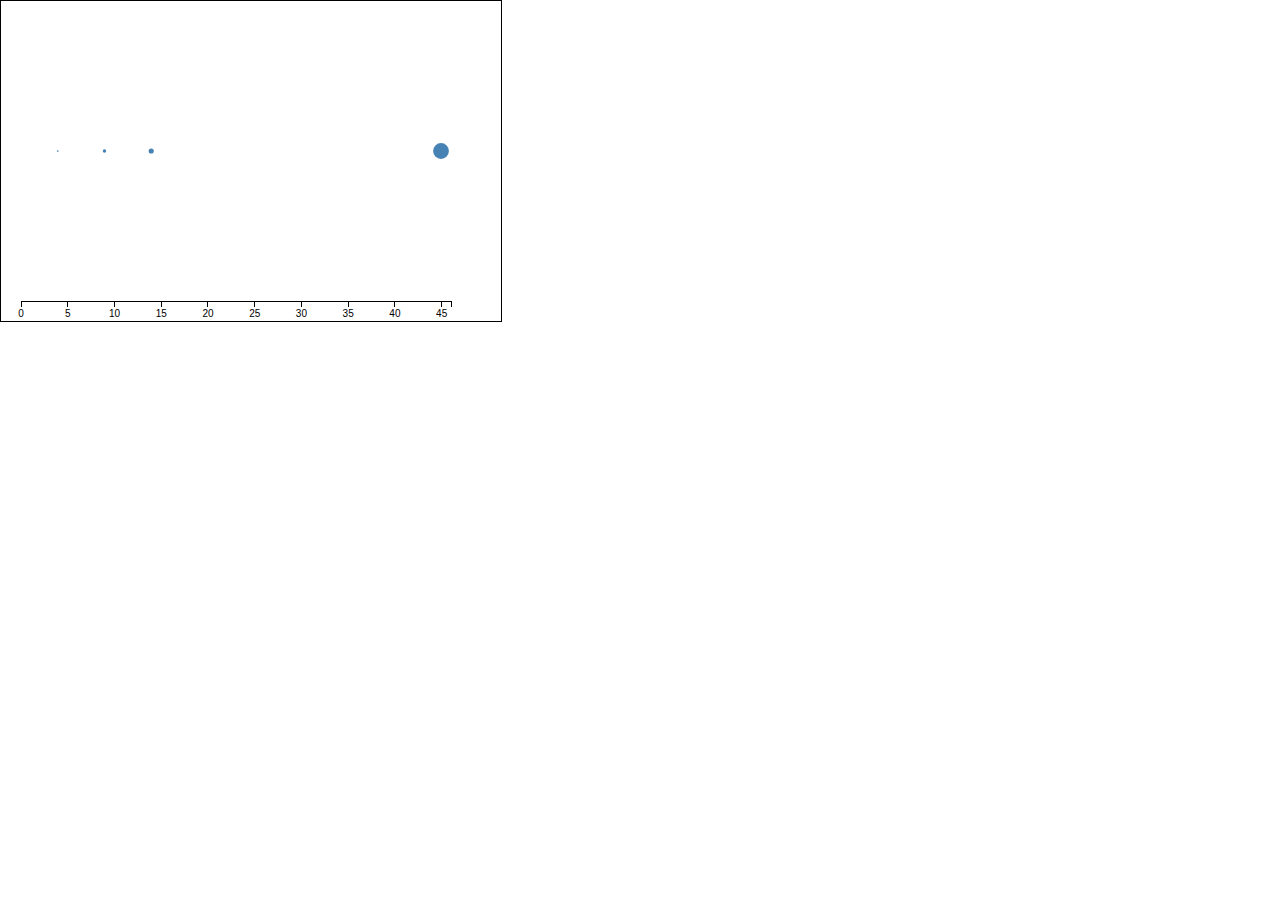
<file: index.html>
<html>
<head>
  <title></title>
  <meta charset="utf-8">
  <script src="d3.v3.min.js"></script>
  <link rel="stylesheet" href="styles.css">
</head>
<body>
<svg class="chart"></svg>
</body>
<script src="test.js"></script>
</html>
</file>
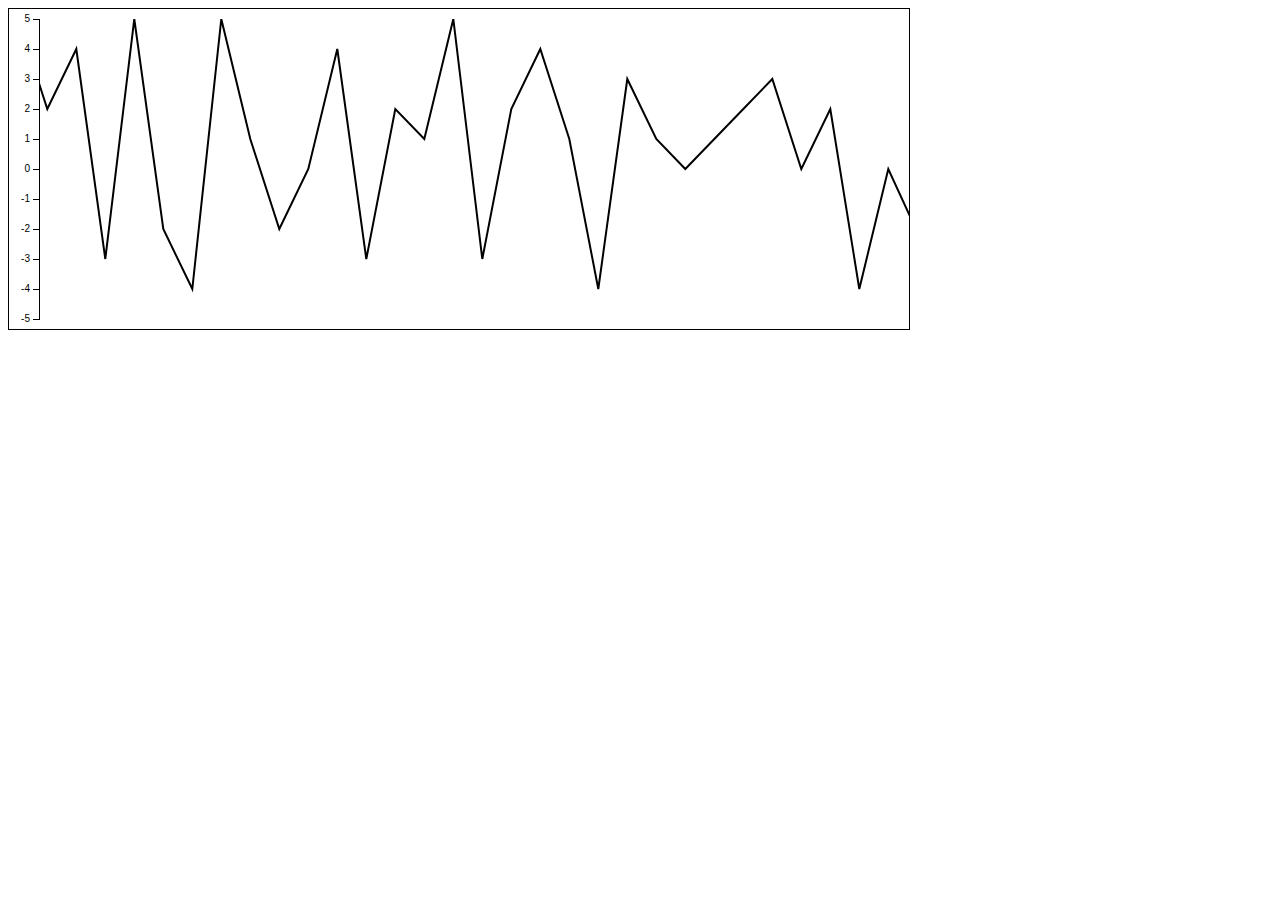
<file: line.html>
<!DOCTYPE html>
<html>
  <head>    
    <meta http-equiv="Content-type" content="text/html; charset=utf-8">
    <title>Testing Pie Chart</title>
    <script src="d3.v3.min.js"></script>
    <style type="text/css">
        svg {
            border: 1px solid black;
        }

        .axis text {
          font: 10px sans-serif;
        }

        .axis path,
        .axis line {
          fill: none;
          stroke: #000;
          shape-rendering: crispEdges;
        }
    </style>
  </head>
  <body>
    <svg class="chart">
    </svg>
    <script type="text/javascript">

    var data = [5, 2, 4, -3, 5, -2, -4, 5, 1, -2, 0, 4, -3, 2, 1, 5, -3, 2, 4, 1, -4, 3, 1, 0, 1, 2, 3, 0, 2, -4, 0];
    
    var svg_width = 900;
    var svg_height = 320;

    var y = d3.scale.linear()
        .domain([-5, 5])
        .range([svg_height - 10, 10]);

    var x = d3.scale.linear()
        .domain([0, 30])
        .range([30, 900]);

    var svg = d3.selectAll("svg")
      .attr("width", svg_width)
      .attr("height", svg_height);

    var line = d3.svg.line()
        .x(function(d, i){ return x(i)})
        .y(function(d, i){ return y(d)})

    svg.append("clipPath")
        .attr("id", "clip")
        .append("rect")
        .attr("transform", "translate(30,10)")
        .attr("width", 870)
        .attr("height", 300)

    var path = svg.append("g")
    .attr("clip-path", "url(#clip)")
    .attr("transform", "translate(0,0)")
    .append("path")
        .datum(data)
        .attr("d", line)
        .attr("fill", "none")
        .attr("stroke", "black")
        .attr("stroke-width", "2");

    var tick = function(){
        data.push(Math.random() * 10 - 5);

        path.attr("d", line)
        path.attr("transform", null)
        .transition()
            .duration(1000)
            .ease("linear")
            .attr("transform", "translate(-30,0)")
            .each("end", tick);

        data.shift();
    }

    tick();

    var yAxis = d3.svg.axis()
    .scale(y)
    .orient("left");

    svg.append("g")
        .attr("class", "axis")
        .attr("transform", "translate(30, 0)")
        .call(yAxis);

    </script>
  </body>
</html>
</file>
<file: styles.css>
* {
  margin: 0px;
  padding: 0px;
}

svg {
  border: 1px solid black;
}

.axis text {
  font: 10px sans-serif;
}

.axis path,
.axis line {
  fill: none;
  stroke: #000;
  shape-rendering: crispEdges;
}
</file>
